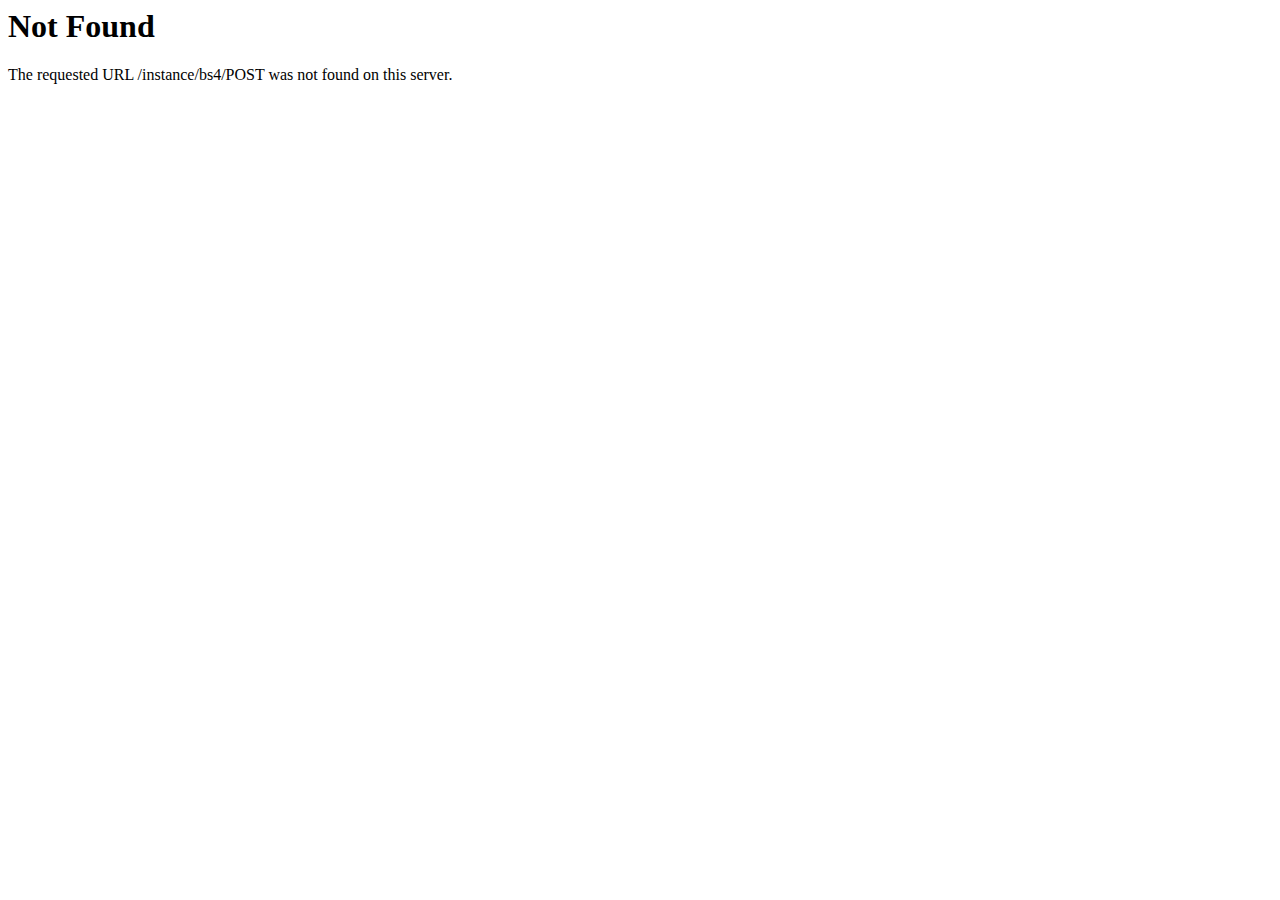
<file: POST.html>
<!DOCTYPE HTML PUBLIC "-//IETF//DTD HTML 2.0//EN">
<html><head>
<title>404 Not Found</title>
</head><body>
<h1>Not Found</h1>
<p>The requested URL /instance/bs4/POST was not found on this server.</p>
</body></html>
</file>
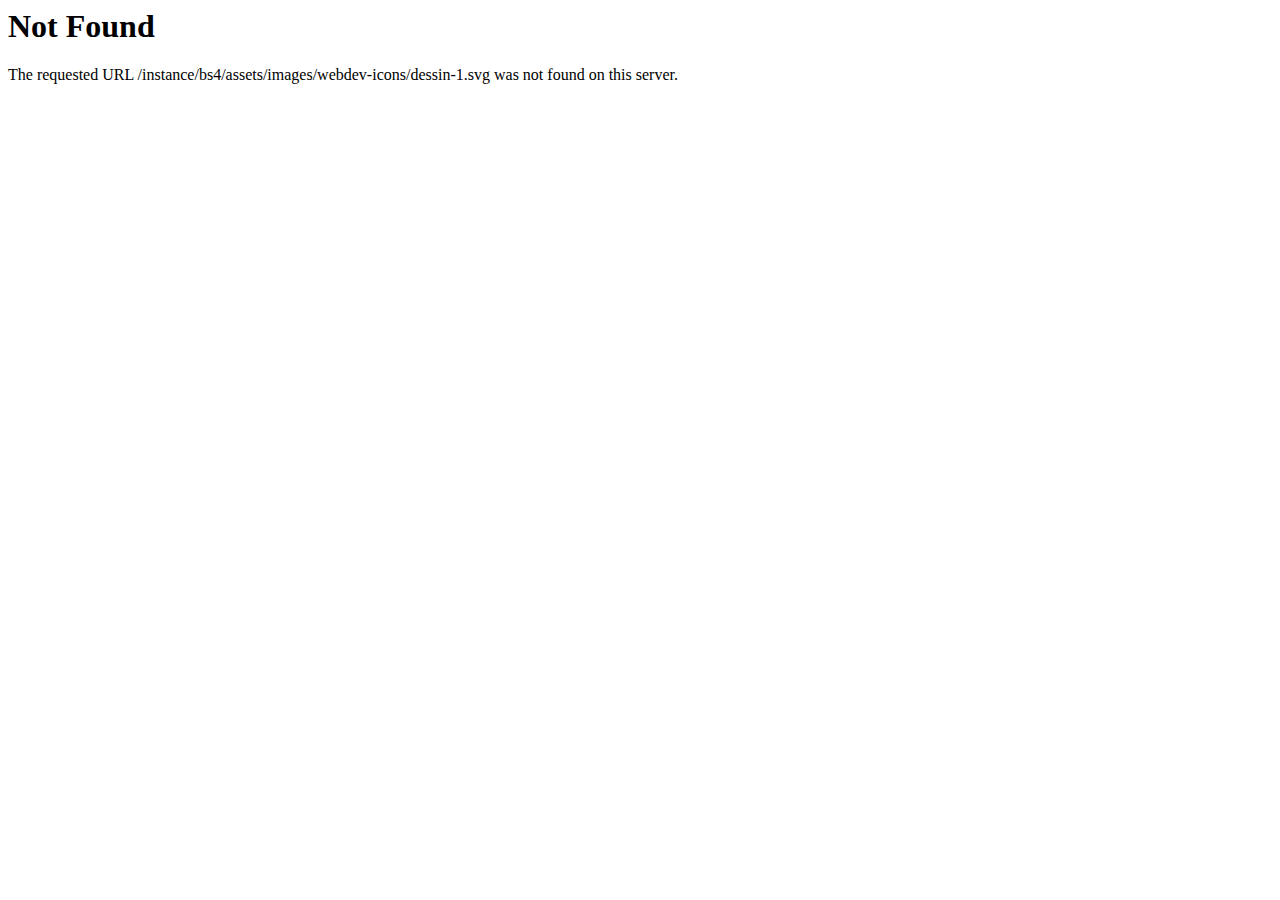
<file: assets/images/webdev-icons/dessin-1.html>
<!DOCTYPE HTML PUBLIC "-//IETF//DTD HTML 2.0//EN">
<html><head>
<title>404 Not Found</title>
</head><body>
<h1>Not Found</h1>
<p>The requested URL /instance/bs4/assets/images/webdev-icons/dessin-1.svg was not found on this server.</p>
</body></html>
</file>
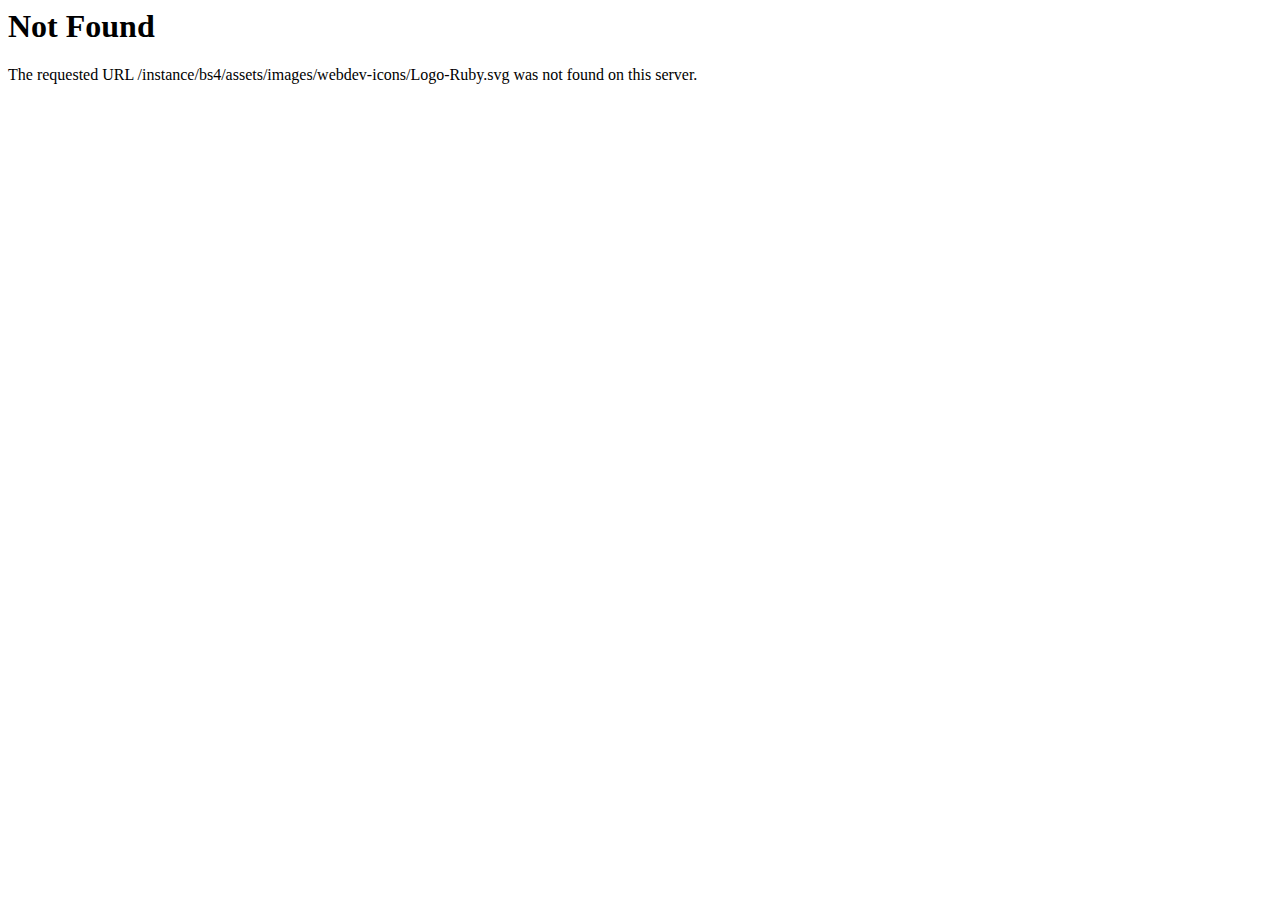
<file: assets/images/webdev-icons/Logo-Ruby.html>
<!DOCTYPE HTML PUBLIC "-//IETF//DTD HTML 2.0//EN">
<html><head>
<title>404 Not Found</title>
</head><body>
<h1>Not Found</h1>
<p>The requested URL /instance/bs4/assets/images/webdev-icons/Logo-Ruby.svg was not found on this server.</p>
</body></html>
</file>
